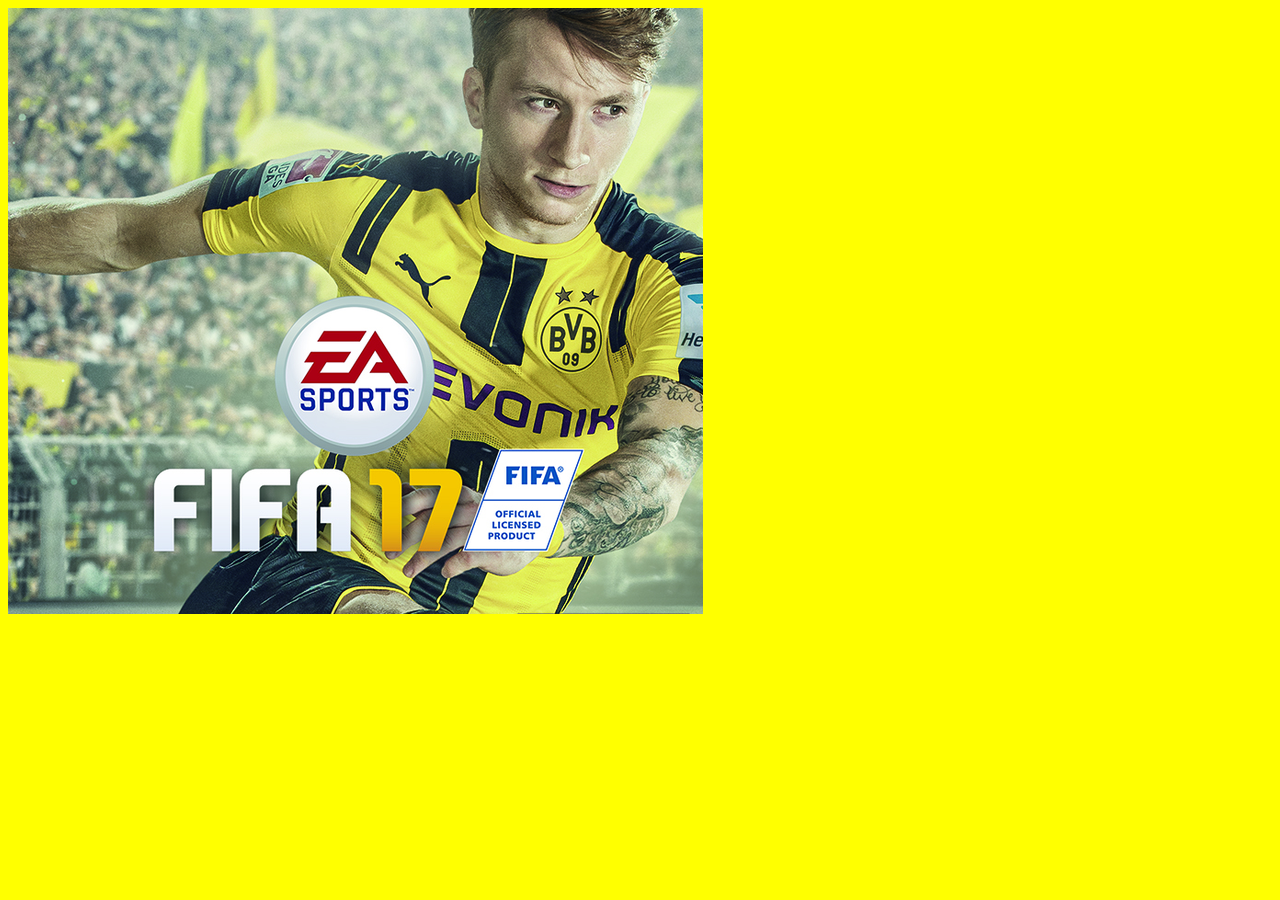
<file: Jogos/Jogo_de_Futebol/index.html>
<!DOCTYPE html>
<html lang="pt-br">
<head>
    <meta charset="UTF-8">
    <meta http-equiv="X-UA-Compatible" content="IE=edge">
    <meta name="viewport" content="width=device-width, initial-scale=1.0">
    <link rel="shortcut icon" href="favicon.ico" type="image/x-icon">
    <link rel="stylesheet" href="source/css/main.css">
    <title>Jogo de futebol</title>
</head>
<body>
    <img src="library/images/wallpaper.png" alt="Reus">
</body>
</html>
</file>
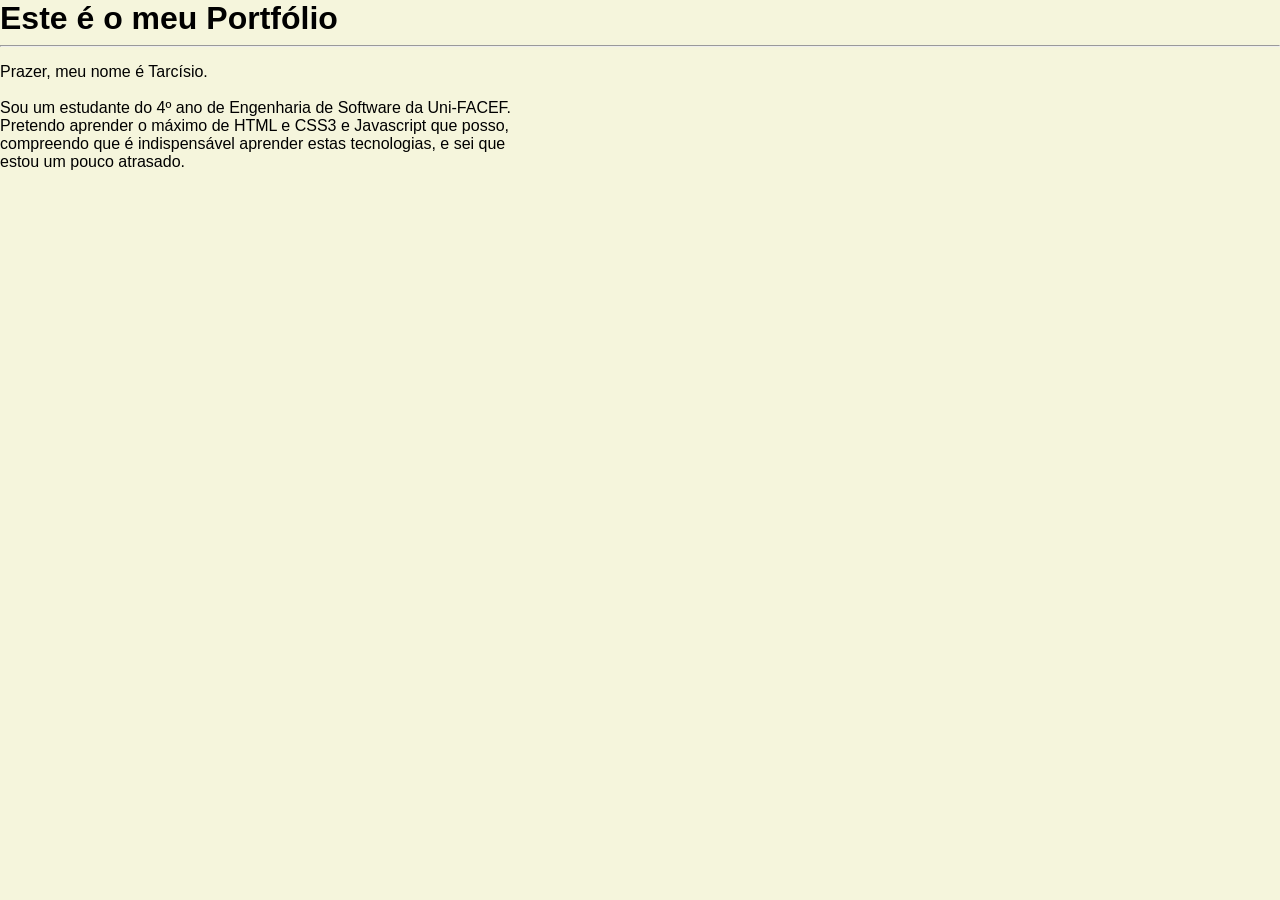
<file: Páginas/Portfólio/index.html>
<!DOCTYPE html>
<html lang="en">
<head>
    <meta charset="UTF-8">
    <meta name="viewport" content="width=device-width, initial-scale=1.0">
    <link rel="shortcut icon" href="favicon.ico">
    <link rel="stylesheet" type="text/css" href="main.css">
    <title>Portfólio</title>
</head>
<body>
    <h1>Este é o meu Portfólio</h1>
    <hr>
    <p>
        Prazer, meu nome é Tarcísio.
        <br>
        <br>
        Sou um estudante do 4º ano de Engenharia de Software da Uni-FACEF. <br>
        Pretendo aprender o máximo de HTML e CSS3 e Javascript que posso,<br>
        compreendo que é indispensável aprender estas tecnologias, e sei que<br>
        estou um pouco atrasado.
    </p>
</body>
</html>
</file>
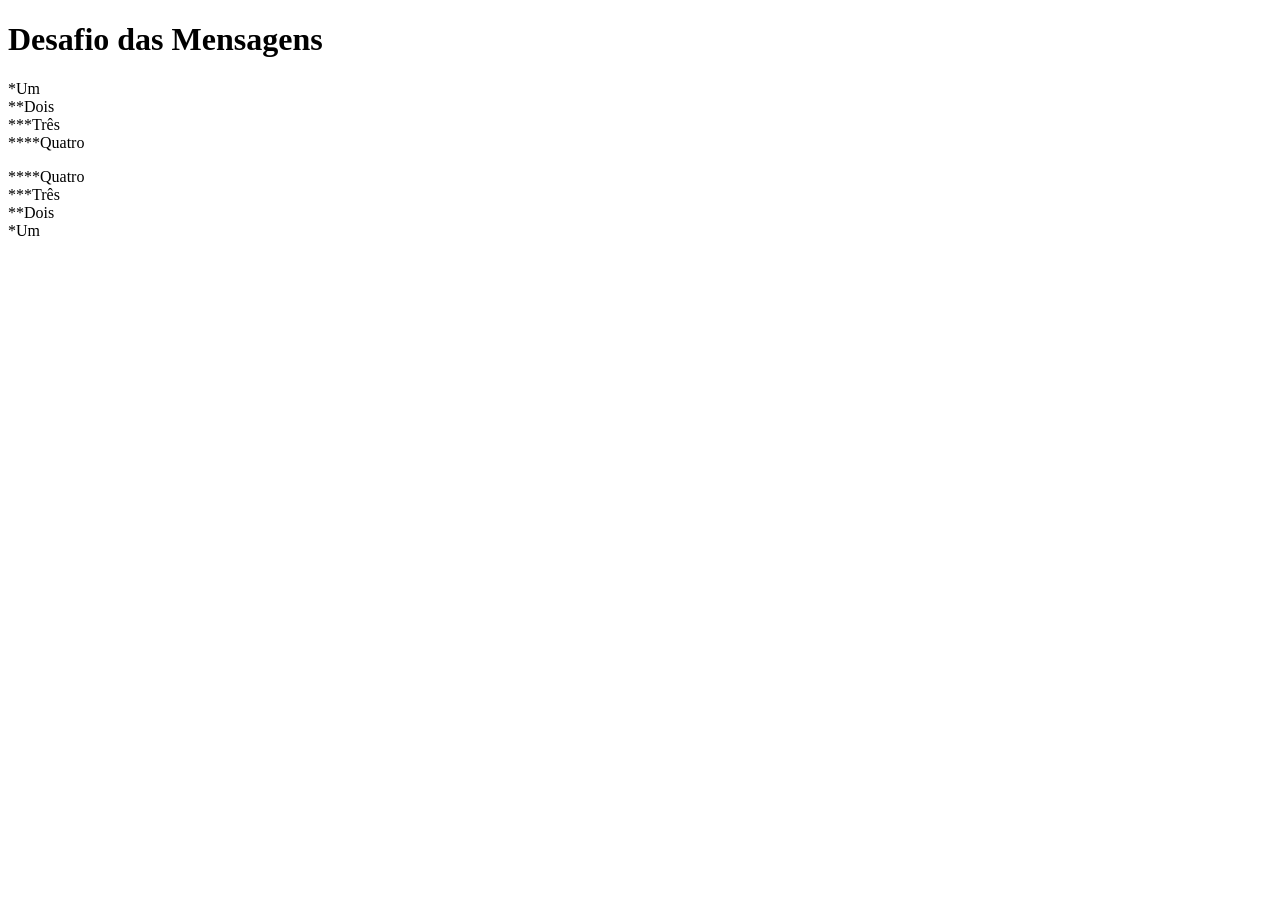
<file: Curso HTML5 e CSS3/Módulo 1/Desafios/d001/index.html>
<!DOCTYPE html>
<html lang="en">
<head>
    <meta charset="UTF-8">
    <meta name="viewport" content="width=device-width, initial-scale=1.0">
    <title>Mensagens</title>
</head>
<body>
    <h1>Desafio das Mensagens</h1>
    <p>
        *Um
        <br>
        **Dois
        <br>
        ***Três
        <br>
        ****Quatro
        <br>
    </p>
        ****Quatro
        <br>
        ***Três
        <br>
        **Dois
        <br>
        *Um
    <p>
    </p>
</body>
</html>
</file>
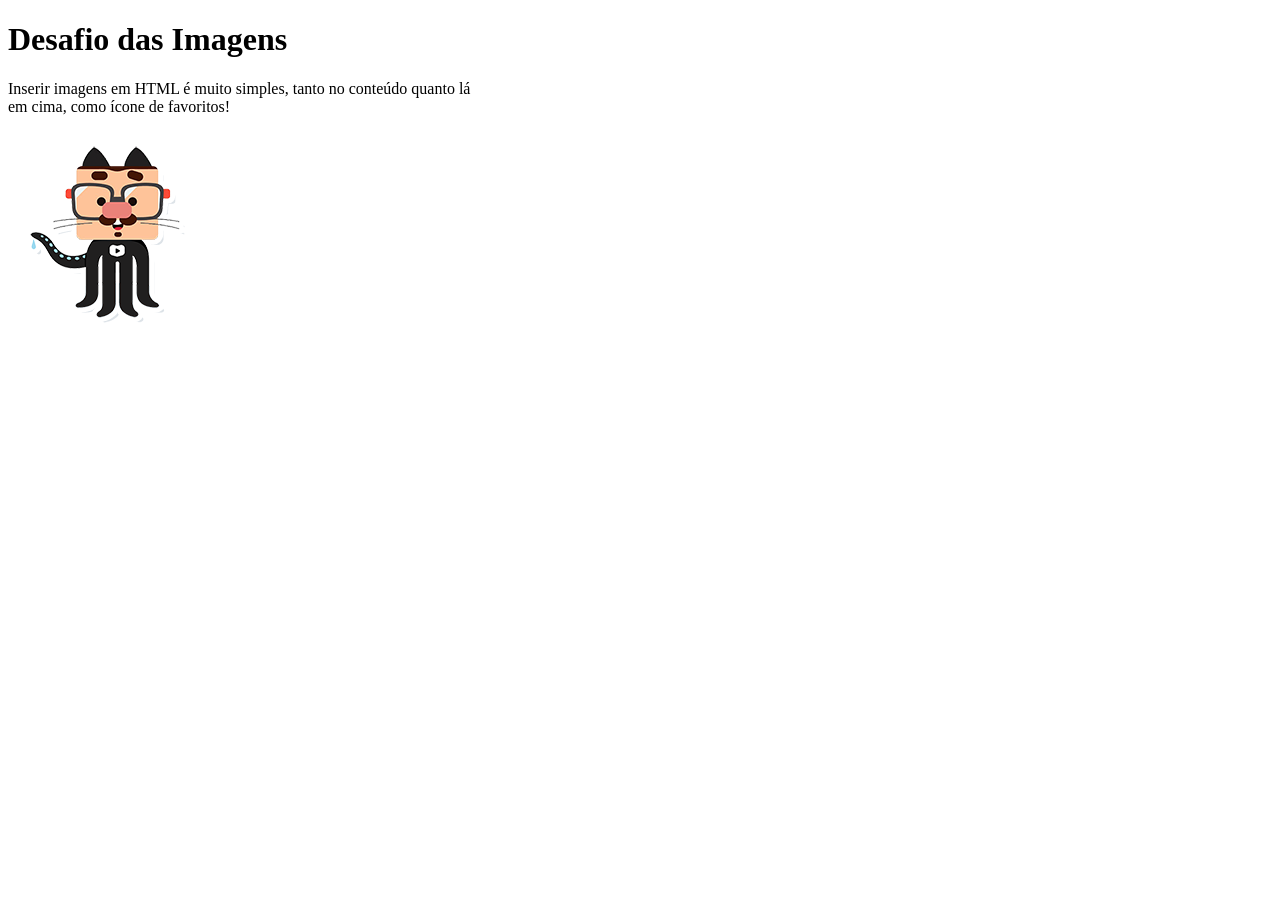
<file: Curso HTML5 e CSS3/Módulo 1/Desafios/d002/index.html>
<!DOCTYPE html>
<html lang="en">
<head>
    <meta charset="UTF-8">
    <meta name="viewport" content="width=device-width, initial-scale=1.0">
    <link rel="shortcut icon" href="favicon.ico">
    <title>Imagens</title>
</head>
<body>
    <h1>Desafio das Imagens</h1>
    <p>
        Inserir imagens em HTML é muito simples, tanto no conteúdo quanto lá <br>
        em cima, como ícone de favoritos!
    </p>
    <img src="github-m.png" alt="Octocat">
</body>
</html>
</file>
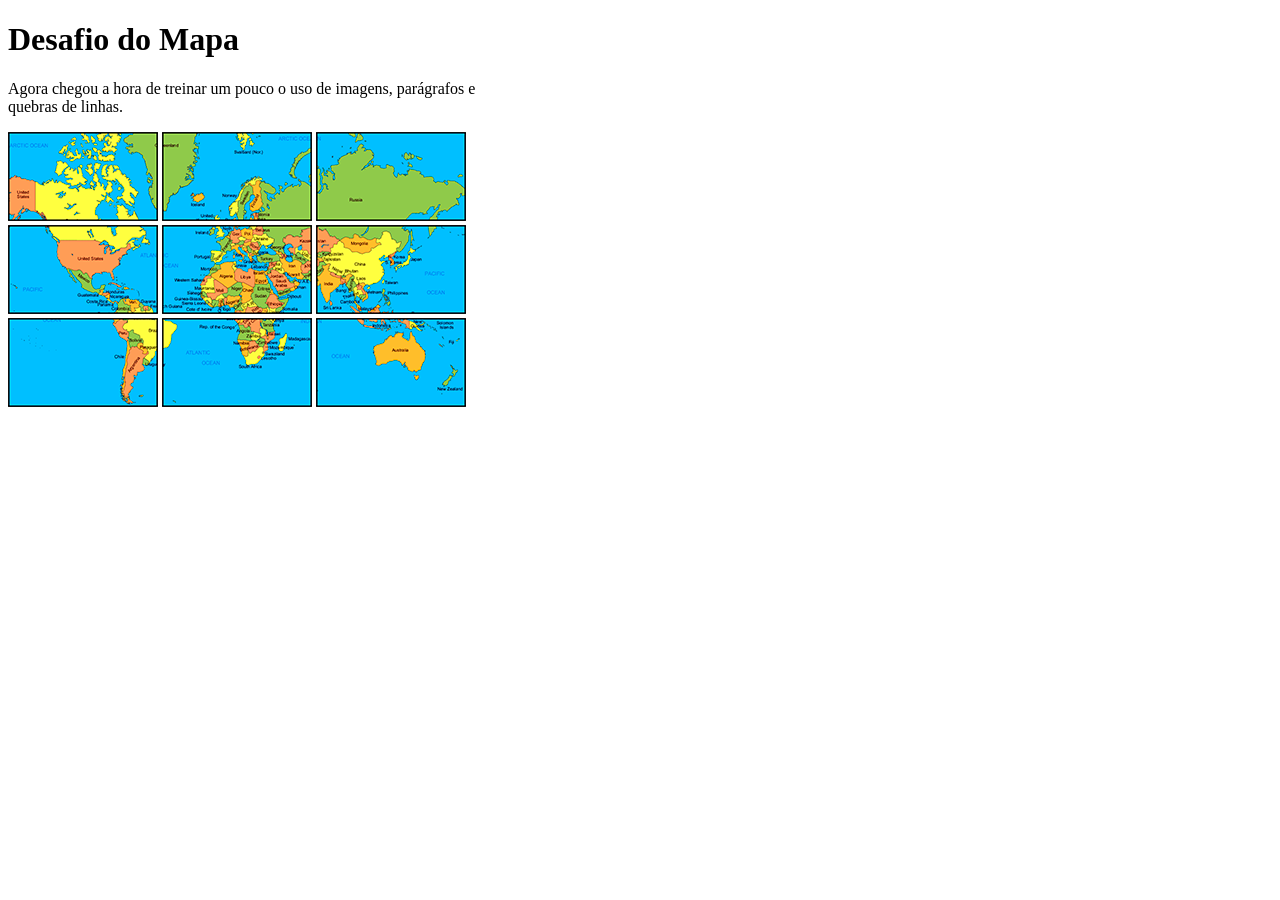
<file: Curso HTML5 e CSS3/Módulo 1/Desafios/d003/index.html>
<!DOCTYPE html>
<html lang="en">
<head>
    <meta charset="UTF-8">
    <meta name="viewport" content="width=device-width, initial-scale=1.0">
    <link rel="shortuct icon" href="favicon.ico">
    <title>Mapa Mundi</title>
</head>
<body>
    <h1>Desafio do Mapa</h1>
    <p>Agora chegou a hora de treinar um pouco o uso de imagens, parágrafos e <br>quebras de linhas.</p>
    <p>
        <img src="fotos/mapa03.png" alt="Canadá">
        <img src="fotos/mapa07.png" alt="Oceano Ártico">
        <img src="fotos/mapa05.png" alt="Rússia">
        <br>
        <img src="fotos/mapa09.png" alt="América do Norte">
        <img src="fotos/mapa01.png" alt="África">
        <img src="fotos/mapa08.png" alt="China">
        <br>
        <img src="fotos/mapa06.png" alt="América do Sul">
        <img src="fotos/mapa02.png" alt="Africa do Sul">
        <img src="fotos/mapa04.png" alt="Austrália">
    </p>
</body>
</html>
</file>
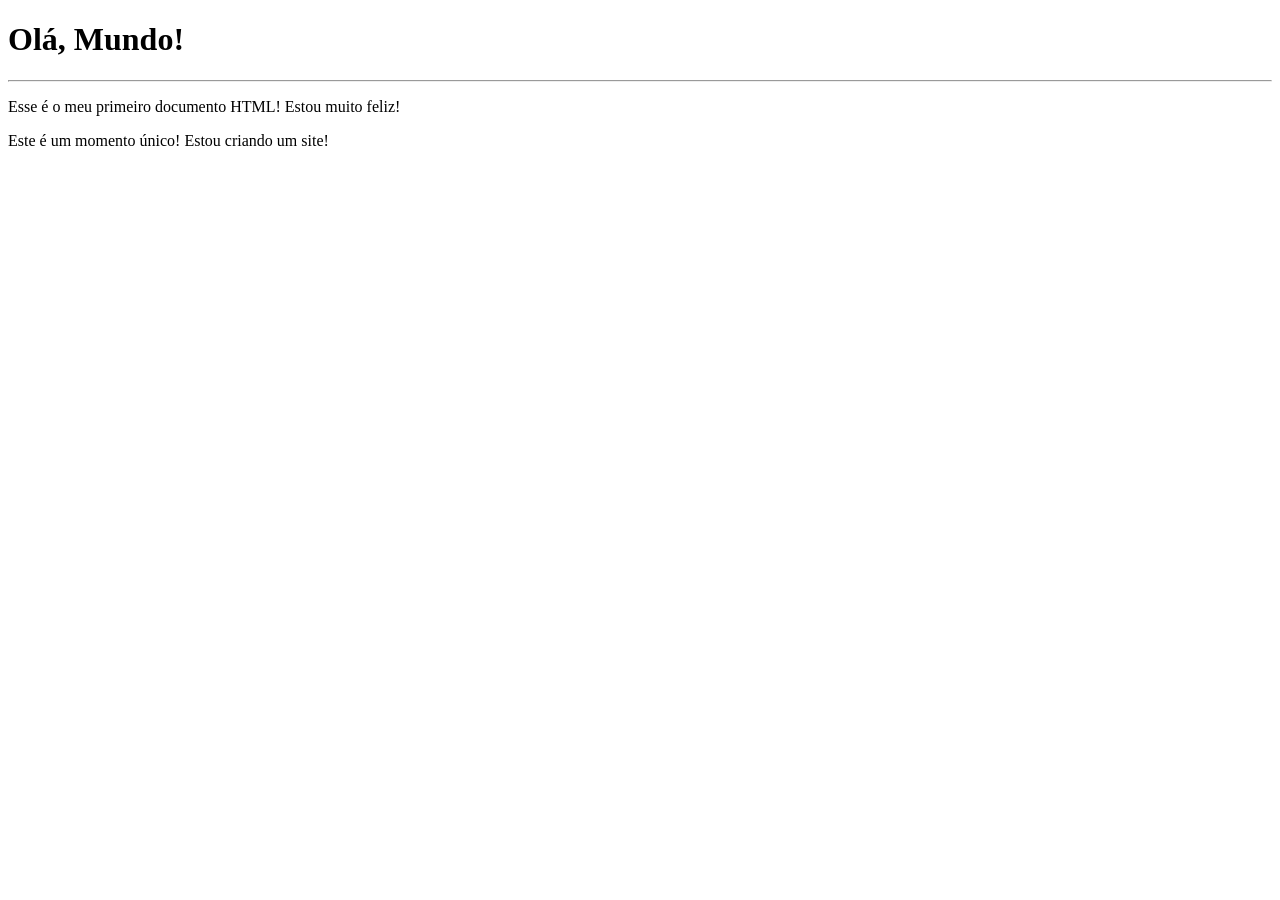
<file: Curso HTML5 e CSS3/Módulo 1/Exercícios/ex0001/index.html>
<!DOCTYPE html>
<html lang="pt-br">
<head>
    <meta charset="UTF-8">
    <meta name="viewport" content="width=device-width, initial-scale=1.0">
    <title>Meu primeiro exercício</title>
</head>
<body>
    <h1>Olá, Mundo!</h1>
    <hr>
    <p>Esse é o meu primeiro documento HTML! Estou muito feliz!</p>
    <p>Este é um momento único! Estou criando um site!</p>
</body>
</html>
</file>
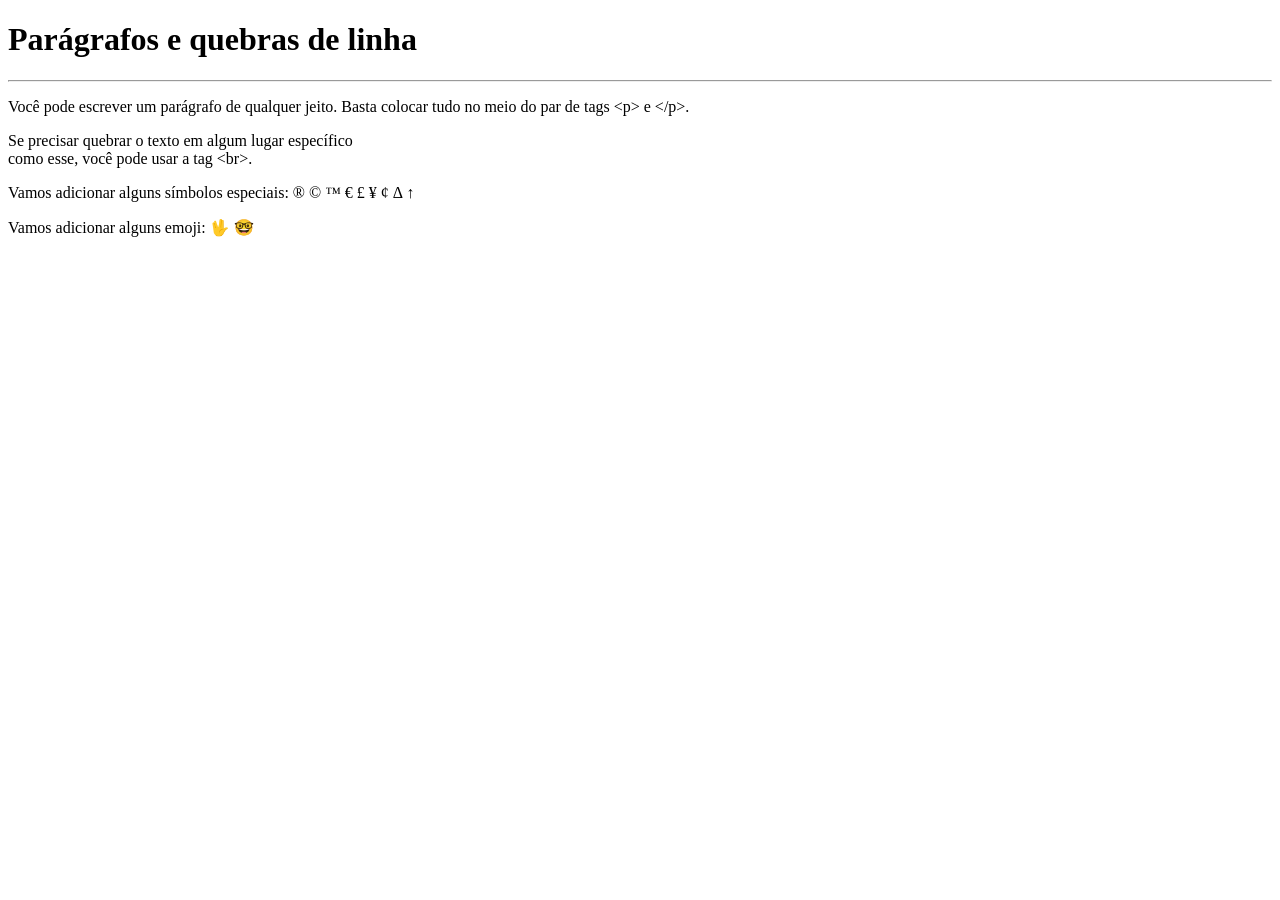
<file: Curso HTML5 e CSS3/Módulo 1/Exercícios/ex002/index.html>
<!DOCTYPE html>
<html lang="en">
<head>
    <meta charset="UTF-8">
    <meta name="viewport" content="width=device-width, initial-scale=1.0">
    <title>Parágrafos</title>
</head>
<body>
    <h1>Parágrafos e quebras de linha</h1>
    <hr>

    <p>Você pode
        escrever um
        parágrafo
        de qualquer jeito.
        Basta colocar tudo
        no meio do par de tags &lt;p&gt; e &lt;/p&gt;. <!--&lt; LESS THAN | &gt; GREATER THAN-->
    </p>
    
    <p>Se precisar quebrar
        o texto em algum lugar
        específico <br> como esse,
        você pode usar a tag &lt;br&gt;.
    </p>
    <p>
        Vamos adicionar alguns símbolos especiais:
        &reg;
        &copy;
        &trade;
        &euro;
        &pound;
        &yen;
        &cent;
        &Delta;
        &uarr;
    </p>
    <p>
        Vamos adicionar alguns emoji:
         &#x1F596;
         &#x1F913;
    </p>
</body>
</html>
</file>
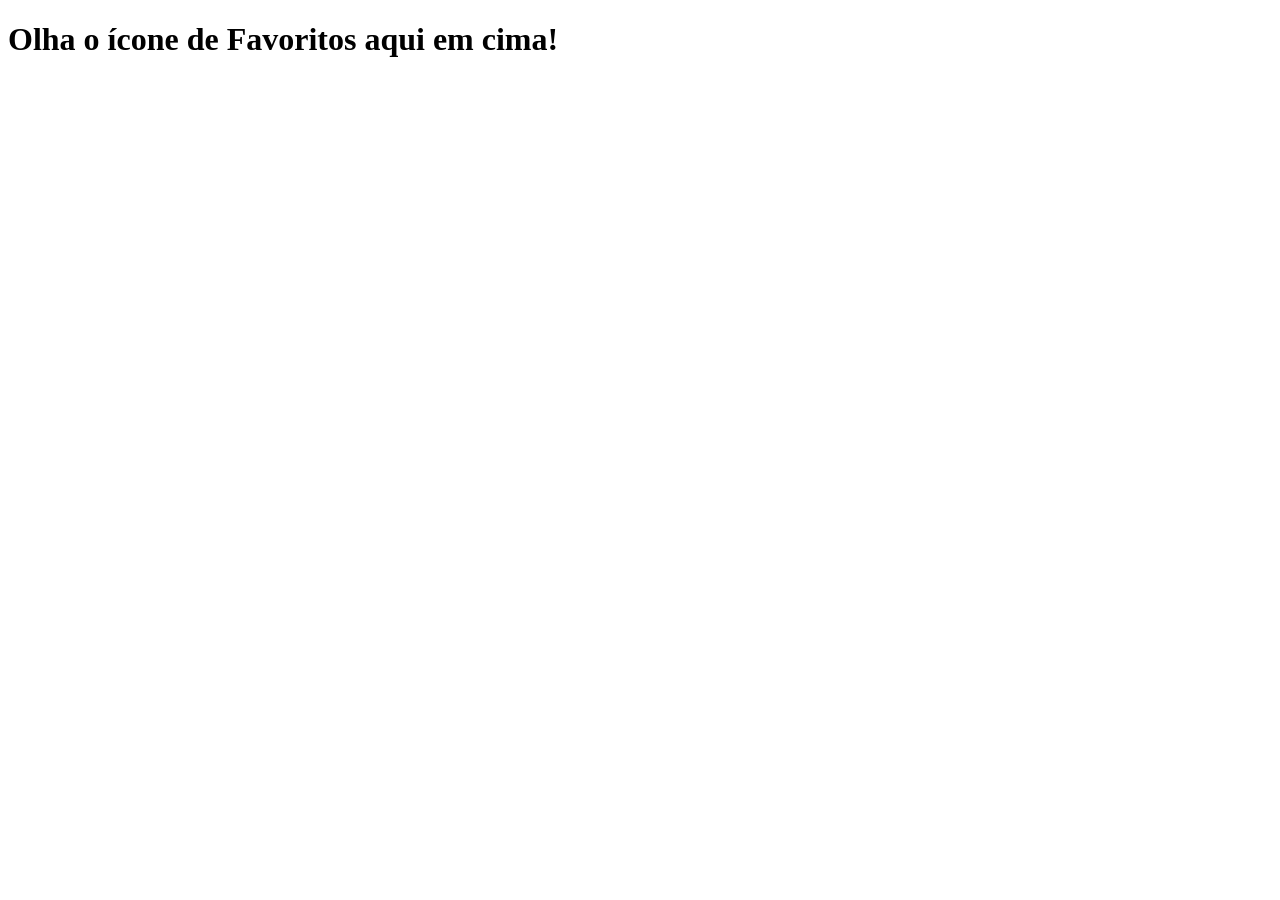
<file: Curso HTML5 e CSS3/Módulo 1/Exercícios/ex004/index.html>
<!DOCTYPE html>
<html lang="pt-br">
<head>
    <meta charset="UTF-8">
    <meta name="viewport" content="width=device-width, initial-scale=1.0">
    <link rel="shortcut icon" href="favicon.ico" type="image/x-icon">
    <title>Testando o ícone de Favoritos</title>
</head>
<body>
    <h1>Olha o ícone de Favoritos aqui em cima!</h1>
</body>
</html>
</file>
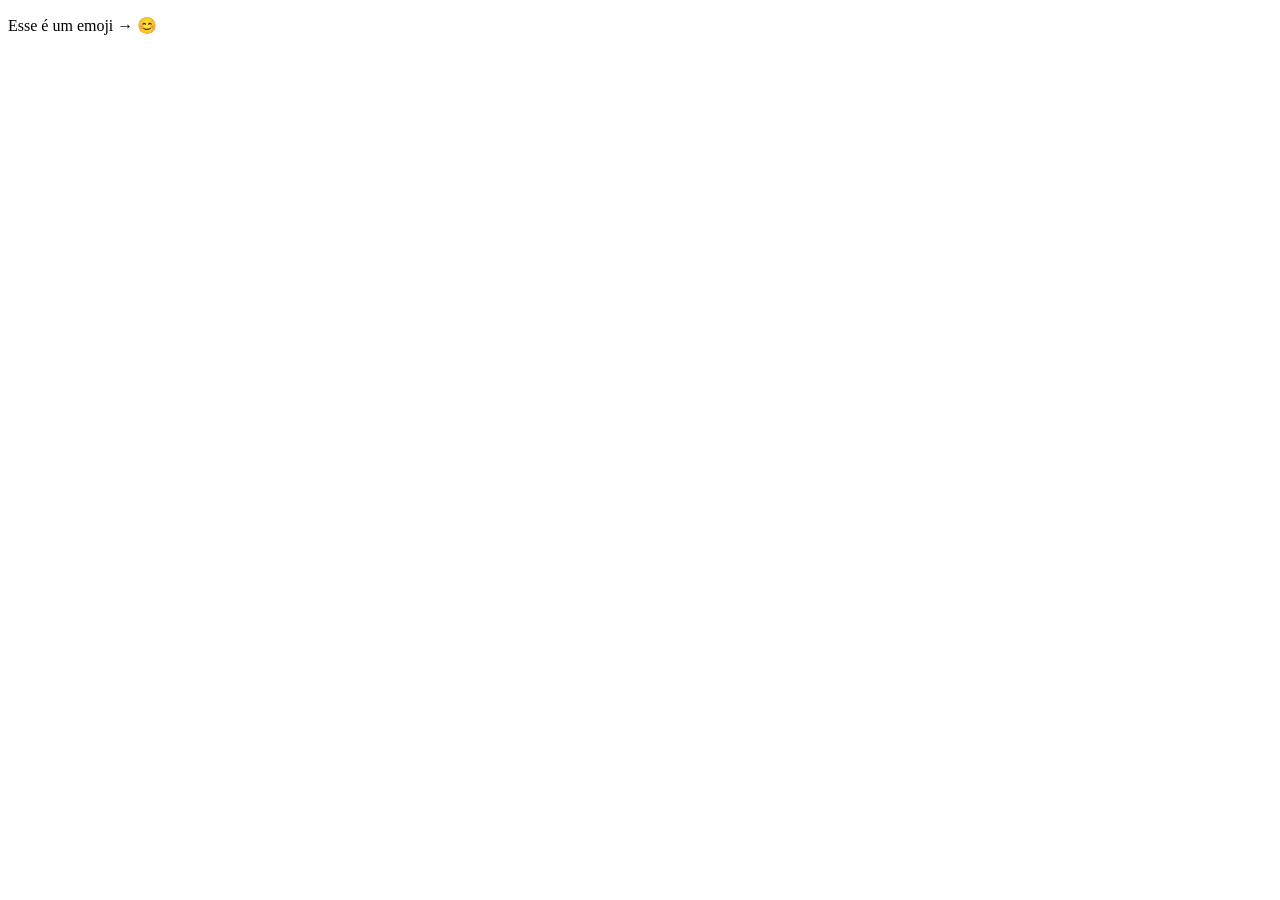
<file: Curso HTML5 e CSS3/Módulo 1/Exercícios/ex005/index.html>
<!DOCTYPE html>
<html lang="pt-br">
<head>
    <meta charset="UTF-8">
    <meta http-equiv="X-UA-Compatible" content="IE=edge">
    <meta name="viewport" content="width=device-width, initial-scale=1.0">
    <title>Testando Emojis</title>
</head>
<body>
    <p>
        Esse é um emoji &rarr; &#x1F60a;
    </p>
</body>
</html>
</file>
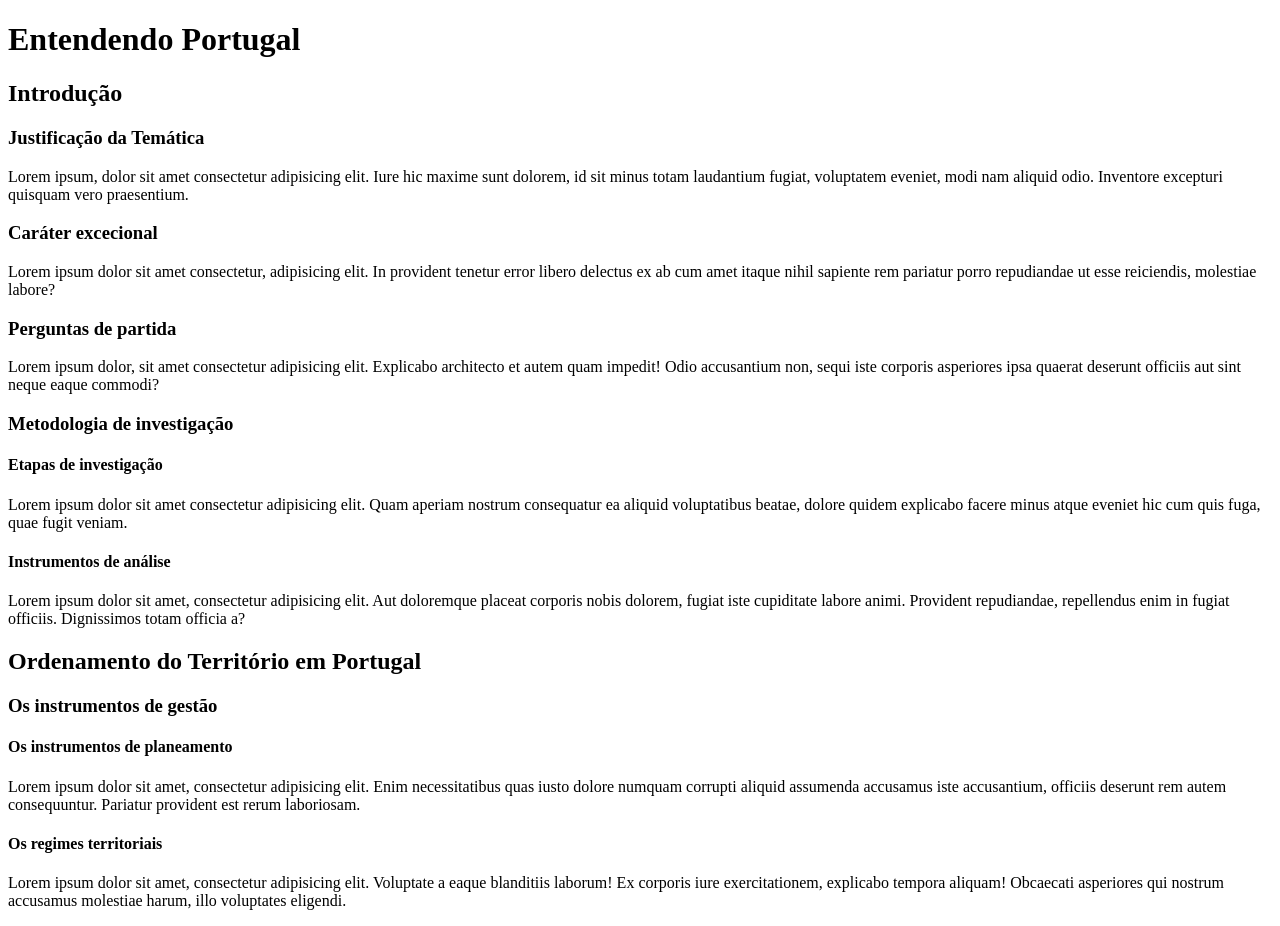
<file: Curso HTML5 e CSS3/Módulo 1/Exercícios/ex006/index.html>
<!DOCTYPE html>
<html lang="pt-br">
<head>
    <meta charset="UTF-8">
    <meta name="viewport" content="width=device-width, initial-scale=1.0">
    <link rel="shortcut icon" href="favicon.ico" type="image/x-icon">
    <title>Hierarquia de Títulos</title>
</head>
<body>
    <h1>Entendendo Portugal</h1>
    <h2>Introdução</h2>
    <h3>Justificação da Temática</h3>
    <p>
        Lorem ipsum, dolor sit amet consectetur adipisicing elit. Iure hic maxime sunt dolorem, id sit minus totam laudantium fugiat, voluptatem eveniet, modi nam aliquid odio. Inventore excepturi quisquam vero praesentium.
    </p>
    <h3>Caráter excecional</h3>
    <p>
        Lorem ipsum dolor sit amet consectetur, adipisicing elit. In provident tenetur error libero delectus ex ab cum amet itaque nihil sapiente rem pariatur porro repudiandae ut esse reiciendis, molestiae labore?
    </p>
    <h3>Perguntas de partida</h3>
    <p>
        Lorem ipsum dolor, sit amet consectetur adipisicing elit. Explicabo architecto et autem quam impedit! Odio accusantium non, sequi iste corporis asperiores ipsa quaerat deserunt officiis aut sint neque eaque commodi?
    </p>
    <h3>Metodologia de investigação</h3>
    <h4>Etapas de investigação</h4>
    <p>
        Lorem ipsum dolor sit amet consectetur adipisicing elit. Quam aperiam nostrum consequatur ea aliquid voluptatibus beatae, dolore quidem explicabo facere minus atque eveniet hic cum quis fuga, quae fugit veniam.
    </p>
    <h4>Instrumentos de análise</h4>
    <p>
        Lorem ipsum dolor sit amet, consectetur adipisicing elit. Aut doloremque placeat corporis nobis dolorem, fugiat iste cupiditate labore animi. Provident repudiandae, repellendus enim in fugiat officiis. Dignissimos totam officia a?
    </p>
    <h2>Ordenamento do Território em Portugal</h2>
    <h3>Os instrumentos de gestão</h3>
    <h4>Os instrumentos de planeamento</h4>
    <p>
        Lorem ipsum dolor sit amet, consectetur adipisicing elit. Enim necessitatibus quas iusto dolore numquam corrupti aliquid assumenda accusamus iste accusantium, officiis deserunt rem autem consequuntur. Pariatur provident est rerum laboriosam.
    </p>
    <h4>Os regimes territoriais</h4>
    <p>
        Lorem ipsum dolor sit amet, consectetur adipisicing elit. Voluptate a eaque blanditiis laborum! Ex corporis iure exercitationem, explicabo tempora aliquam! Obcaecati asperiores qui nostrum accusamus molestiae harum, illo voluptates eligendi.
    </p>
</body>
</html>
</file>
<file: Jogos/Jogo_de_Futebol/source/css/main.css>
body {
    background-color: yellow;
}
</file>
<file: Páginas/Portfólio/main.css>
h1 {
    margin: auto;
    font-family: 'Lucida Sans', 'Lucida Sans Regular', 'Lucida Grande', 'Lucida Sans Unicode', Geneva, Verdana, sans-serif;
}

body {
    margin: auto;
    background-color: beige;
    font-family: 'Lucida Sans', 'Lucida Sans Regular', 'Lucida Grande', 'Lucida Sans Unicode', Geneva, Verdana, sans-serif;
}
</file>
